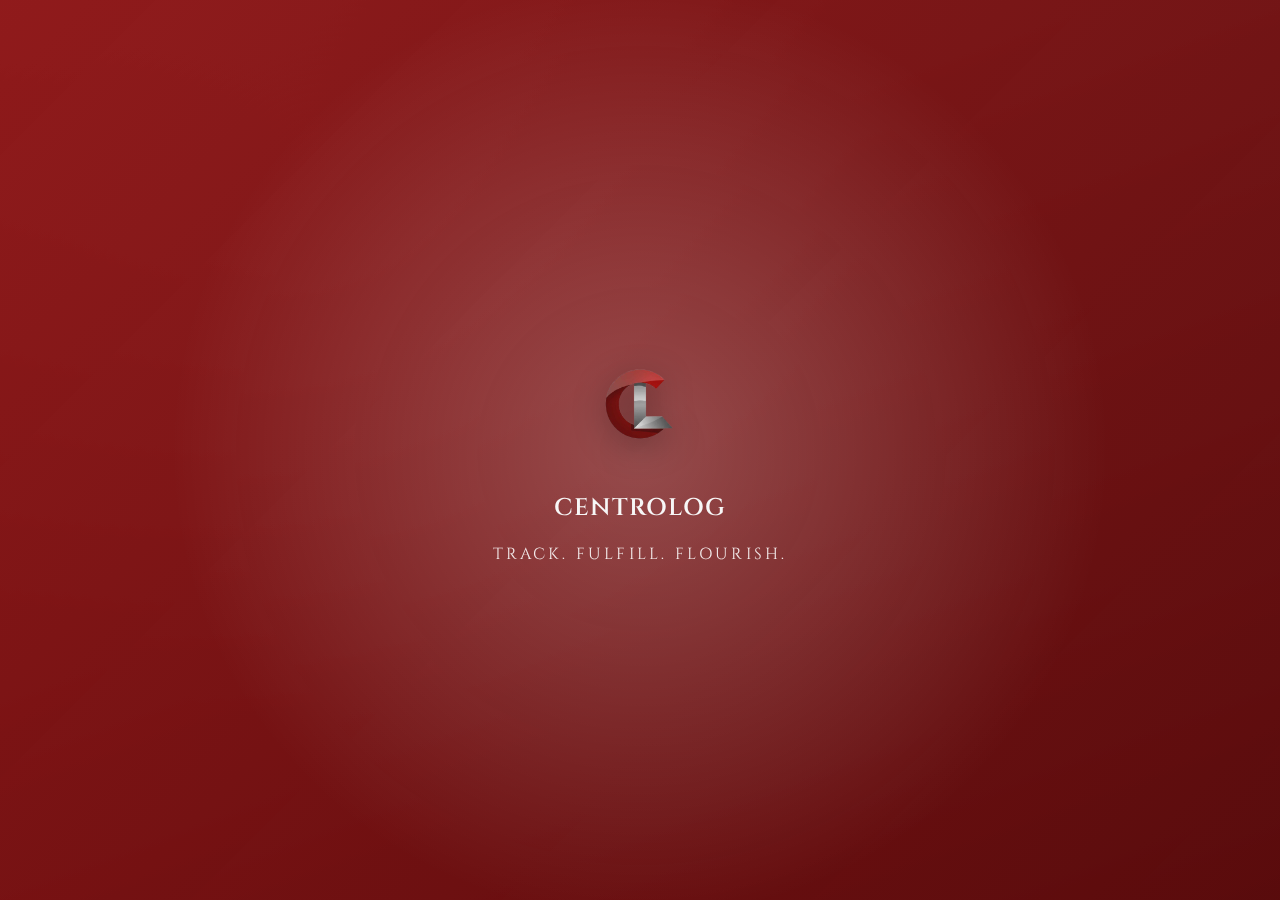
<file: login/index.html>
<!DOCTYPE html>
<html lang="en">
<head>
    <meta charset="UTF-8">
    <meta name="viewport" content="width=device-width, initial-scale=1.0">
    <title>CentroLog Login</title>
    <link rel="stylesheet" href="https://cdnjs.cloudflare.com/ajax/libs/font-awesome/6.5.1/css/all.min.css" crossorigin="anonymous" referrerpolicy="no-referrer">
    <link rel="stylesheet" href="https://fonts.googleapis.com/css2?family=Cinzel:wght@400;600&display=swap">
    <link rel="stylesheet" href="../styles.css">
    <link rel="stylesheet" href="login.css">
</head>
<body class="login-body">
    <div id="splashScreen" class="splash-screen">
        <div class="splash-content">
            <img src="../assets/logoapp.png" alt="CentroLog logo" class="splash-logo">
            <h1 class="splash-title">CentroLog</h1>
            <p class="splash-tagline">Track. Fulfill. Flourish.</p>
        </div>
    </div>

    <div id="loginScreen" class="login-screen login-hidden">
        <div class="login-card">
            <div class="login-logo">
                <img src="../assets/logoapp.png" alt="CentroLog logo">
            </div>
            <div class="login-heading">
                <h1>CentroLog</h1>
                <p>Sales Operations Suite</p>
            </div>
            <form id="loginForm" class="auth-form active" novalidate>
                <div class="form-group">
                    <label for="loginEmail">Email address</label>
                    <input type="email" id="loginEmail" class="form-input" placeholder="Enter email" required>
                </div>
                <div class="form-group">
                    <label for="loginPassword">Password</label>
                    <input type="password" id="loginPassword" class="form-input" placeholder="Enter password" required>
                </div>
                <button type="submit" id="loginButton" class="btn-primary full-width">Sign In</button>
                <div class="form-links">
                    <button type="button" class="link-btn" data-target="forgotForm">Forgot password?</button>
                    <button type="button" class="link-btn" data-target="signupForm">Create account</button>
                </div>
            </form>

            <form id="forgotForm" class="auth-form" novalidate>
                <div class="auth-header">
                    <button type="button" class="link-btn" data-target="loginForm">&larr; Back</button>
                    <span>Reset password</span>
                </div>
                <div class="form-group">
                    <label for="forgotEmail">Email address</label>
                    <input type="email" id="forgotEmail" class="form-input" placeholder="Enter email" required>
                </div>
                <button type="submit" class="btn-primary full-width">Send Reset Link</button>
                <div class="form-links">
                    <button type="button" class="link-btn" data-target="loginForm">Back to login</button>
                    <button type="button" class="link-btn" data-target="signupForm">Create account</button>
                </div>
            </form>

            <form id="signupForm" class="auth-form" novalidate>
                <div class="auth-header">
                    <button type="button" class="link-btn" data-target="loginForm">&larr; Back</button>
                    <span>Create account</span>
                </div>
                <div class="form-row">
                    <div class="form-group">
                        <label for="signupFirstName">First name</label>
                        <input type="text" id="signupFirstName" class="form-input" placeholder="First name" required>
                    </div>
                    <div class="form-group">
                        <label for="signupLastName">Last name</label>
                        <input type="text" id="signupLastName" class="form-input" placeholder="Last name" required>
                    </div>
                </div>
                <div class="form-group">
                    <label for="signupEmail">Email address</label>
                    <input type="email" id="signupEmail" class="form-input" placeholder="Enter email" required>
                </div>
                <div class="form-group">
                    <label for="signupPassword">Password</label>
                    <input type="password" id="signupPassword" class="form-input" placeholder="Enter password" required>
                </div>
                <div class="form-group">
                    <label for="signupConfirmPassword">Confirm password</label>
                    <input type="password" id="signupConfirmPassword" class="form-input" placeholder="Confirm password" required>
                </div>
                <button type="submit" class="btn-primary full-width">Create Account</button>
                <div class="form-links">
                    <button type="button" class="link-btn" data-target="loginForm">Already have an account? Login</button>
                    <button type="button" class="link-btn" data-target="forgotForm">Forgot password</button>
                </div>
            </form>
        </div>
    </div>

    <div id="loginErrorModal" class="modal" aria-hidden="true">
        <div class="modal-content">
            <div class="modal-header">
                <h2>Login Failed</h2>
                <button class="modal-close" data-close-modal>&times;</button>
            </div>
            <div class="modal-body">
                <p>The email or password you entered is incorrect. Please try again.</p>
            </div>
            <div class="modal-footer">
                <button class="btn-primary" data-close-modal>Try Again</button>
            </div>
        </div>
    </div>

    <script src="login.js"></script>
</body>
</html>
</file>
<file: styles.css>
/* Global CSS Variables for Consistency */
:root {
    /* Palette (Deep red + grayscale) */
    --primary-color: #8B0F10;
    --primary-dark: #5C0809;
    --secondary-color: #767474;
    --success-color: #8B0F10;
    --warning-color: #8B0F10;
    --danger-color: #5C0809;
    --background-color: #E6E6E6;
    --surface-color: #F0F0F0;
    --text-primary: #2F2A2A;
    --text-secondary: #6F6D6D;
    --border-color: #C9C8C8;
    --shadow: 0 2px 12px rgba(47, 42, 42, 0.15);
    --shadow-hover: 0 4px 14px rgba(47, 42, 42, 0.2);

    /* Spacing */
    --spacing-xs: 4px;
    --spacing-sm: 8px;
    --spacing-md: 16px;
    --spacing-lg: 24px;
    --spacing-xl: 32px;

    /* Typography */
    --font-family: -apple-system, BlinkMacSystemFont, 'Segoe UI', Roboto, Oxygen, Ubuntu, Cantarell, sans-serif;
    --font-size-xs: 12px;
    --font-size-sm: 14px;
    --font-size-md: 16px;
    --font-size-lg: 18px;
    --font-size-xl: 20px;
    --font-size-xxl: 24px;
    --font-weight-normal: 400;
    --font-weight-medium: 500;
    --font-weight-bold: 700;

    /* Border Radius */
    --radius-sm: 4px;
    --radius-md: 8px;
    --radius-lg: 12px;
    --radius-xl: 16px;

    /* Transitions */
    --transition-fast: 0.2s ease;
    --transition-normal: 0.3s ease;
}

/* Reset and Base Styles */
* {
    margin: 0;
    padding: 0;
    box-sizing: border-box;
}

body {
    font-family: var(--font-family);
    background-color: var(--background-color);
    color: var(--text-primary);
    font-size: var(--font-size-md);
    line-height: 1.5;
    overflow-x: hidden;
}

body.authenticated {
    background-color: var(--background-color);
}

/* App Container */
.app-container {
    max-width: 100%;
.full-width {
    width: 100%;
}

    margin: 0 auto;
    padding-bottom: 80px; /* Space for bottom navigation */
    min-height: 100vh;
    opacity: 1;
    transition: opacity 0.4s ease;
}

.app-container.app-hidden {
    opacity: 0;
    pointer-events: none;
}

/* Page Styles */
.page {
    display: none;
    padding: var(--spacing-md);
    animation: fadeIn var(--transition-normal);
}

.page.active {
    display: block;
}

/* Splash Screen */
.splash-screen {
    position: fixed;
    inset: 0;
    background: linear-gradient(135deg, rgba(139, 15, 16, 0.95), rgba(92, 8, 9, 0.92));
    display: flex;
    align-items: center;
    justify-content: center;
    z-index: 3000;
    color: #F7F7F7;
    transition: opacity 0.4s ease, visibility 0.4s ease;
    overflow: hidden;
}

.splash-screen::after {
    content: '';
    position: absolute;
    inset: 0;
    background: radial-gradient(circle at center, rgba(255, 255, 255, 0.24), transparent 60%);
    pointer-events: none;
}

.splash-screen.hidden {
    opacity: 0;
    visibility: hidden;
    pointer-events: none;
}

.splash-content {
    position: relative;
    z-index: 1;
    text-align: center;
    display: flex;
    flex-direction: column;
    align-items: center;
    gap: var(--spacing-md);
}

.splash-logo {
    width: 140px;
    height: 140px;
    object-fit: contain;
    filter: drop-shadow(0 8px 16px rgba(0, 0, 0, 0.3));
}

.splash-title {
    font-size: var(--font-size-xxl);
    letter-spacing: 1px;
    font-family: 'Cinzel', serif;
    font-weight: 600;
    text-transform: uppercase;
}

.splash-tagline {
    font-family: 'Cinzel', serif;
    font-size: 1rem;
    letter-spacing: 0.2rem;
    text-transform: uppercase;
    color: rgba(255, 255, 255, 0.9);
}

@keyframes fadeIn {
    from {
        opacity: 0;
        transform: translateY(10px);
    }
    to {
        opacity: 1;
        transform: translateY(0);
    }
}

.page-header {
    display: flex;
    justify-content: space-between;
    align-items: center;
    margin-bottom: var(--spacing-lg);
    padding-bottom: var(--spacing-md);
    border-bottom: 2px solid var(--border-color);
}

.page-header h1 {
    font-size: var(--font-size-xxl);
    font-weight: var(--font-weight-bold);
    color: var(--text-primary);
}

.page-content {
    padding-bottom: var(--spacing-lg);
}

/* Metrics Cards */
.metrics-grid {
    display: grid;
    grid-template-columns: repeat(2, 1fr);
    gap: var(--spacing-md);
    margin-bottom: var(--spacing-lg);
}

.charts-grid {
    display: grid;
    grid-template-columns: repeat(auto-fit, minmax(280px, 1fr));
    gap: var(--spacing-lg);
    margin-bottom: var(--spacing-lg);
}

.chart-card {
    background: var(--surface-color);
    border-radius: var(--radius-lg);
    box-shadow: var(--shadow);
    padding: var(--spacing-lg);
}

.chart-header {
    display: flex;
    justify-content: space-between;
    align-items: center;
    gap: var(--spacing-lg);
    flex-wrap: wrap;
}

.chart-header h2 {
    font-size: var(--font-size-xl);
    margin-bottom: var(--spacing-xs);
    color: var(--text-primary);
}

.chart-header p {
    color: var(--text-secondary);
    font-size: var(--font-size-sm);
}

.chart-top-product {
    text-align: right;
}

.chart-top-product .label {
    display: block;
    font-size: var(--font-size-xs);
    text-transform: uppercase;
    color: var(--text-secondary);
    letter-spacing: 0.1rem;
}

.chart-top-product .value {
    font-size: var(--font-size-lg);
    font-weight: var(--font-weight-bold);
    color: var(--primary-color);
}

.chart-body {
    margin-top: var(--spacing-md);
    min-height: 260px;
}

.chart-body canvas {
    width: 100%;
    height: 100%;
}

.metric-card {
    background: var(--surface-color);
    border-radius: var(--radius-lg);
    padding: var(--spacing-md);
    box-shadow: var(--shadow);
    display: flex;
    align-items: center;
    gap: var(--spacing-md);
    transition: transform var(--transition-fast), box-shadow var(--transition-fast);
}

.metric-card:active {
    transform: scale(0.98);
}

.metric-icon {
    font-size: var(--font-size-xxl);
    width: 50px;
    height: 50px;
    display: flex;
    align-items: center;
    justify-content: center;
    background: var(--background-color);
    border-radius: var(--radius-md);
}

.metric-info {
    flex: 1;
}

.metric-label {
    font-size: var(--font-size-sm);
    color: var(--text-secondary);
    margin-bottom: var(--spacing-xs);
}

.metric-value {
    font-size: var(--font-size-xl);
    font-weight: var(--font-weight-bold);
    color: var(--text-primary);
}


/* Filter Section */
.filter-section {
    margin-bottom: var(--spacing-md);
}

.search-input {
    width: 100%;
    padding: var(--spacing-md);
    border: 1px solid var(--border-color);
    border-radius: var(--radius-md);
    font-size: var(--font-size-md);
    margin-bottom: var(--spacing-md);
    background: var(--surface-color);
    color: var(--text-primary);
}

.search-input:focus {
    outline: none;
    border-color: var(--primary-color);
    box-shadow: 0 0 0 3px rgba(74, 144, 226, 0.1);
}

.filter-buttons {
    display: flex;
    gap: var(--spacing-sm);
    overflow-x: auto;
    padding-bottom: var(--spacing-xs);
}

.filter-btn {
    padding: var(--spacing-sm) var(--spacing-md);
    border: 1px solid var(--border-color);
    border-radius: var(--radius-md);
    background: var(--surface-color);
    color: var(--text-secondary);
    font-size: var(--font-size-sm);
    cursor: pointer;
    white-space: nowrap;
    transition: all var(--transition-fast);
}

.filter-btn.active,
.filter-btn:hover {
    background: var(--primary-color);
    color: white;
    border-color: var(--primary-color);
}

.filter-select {
    width: 100%;
    padding: var(--spacing-md);
    border: 1px solid var(--border-color);
    border-radius: var(--radius-md);
    font-size: var(--font-size-md);
    background: var(--surface-color);
    color: var(--text-primary);
    cursor: pointer;
}

.filter-select:focus {
    outline: none;
    border-color: var(--primary-color);
    box-shadow: 0 0 0 3px rgba(74, 144, 226, 0.1);
}

/* Sales Summary */
.sales-summary {
    background: var(--surface-color);
    border-radius: var(--radius-lg);
    padding: var(--spacing-md);
    margin-bottom: var(--spacing-md);
    box-shadow: var(--shadow);
    display: flex;
    justify-content: space-around;
    flex-wrap: wrap;
    gap: var(--spacing-md);
}

.summary-item {
    text-align: center;
    flex: 1;
    min-width: 100px;
}

.summary-label {
    font-size: var(--font-size-sm);
    color: var(--text-secondary);
    margin-bottom: var(--spacing-xs);
}

.summary-value {
    font-size: var(--font-size-lg);
    font-weight: var(--font-weight-bold);
    color: var(--primary-color);
}

/* Sales List */
.sales-list {
    display: flex;
    flex-direction: column;
    gap: var(--spacing-md);
}

.sales-item {
    background: var(--surface-color);
    border-radius: var(--radius-lg);
    padding: var(--spacing-md);
    box-shadow: var(--shadow);
    display: flex;
    justify-content: space-between;
    align-items: center;
}

.sales-item-info {
    flex: 1;
}

.sales-item-id {
    font-weight: var(--font-weight-bold);
    color: var(--text-primary);
    margin-bottom: var(--spacing-xs);
}

.sales-item-customer {
    font-size: var(--font-size-sm);
    color: var(--text-secondary);
    margin-bottom: var(--spacing-xs);
}

.sales-item-date {
    font-size: var(--font-size-xs);
    color: var(--text-secondary);
}

.sales-item-amount {
    font-size: var(--font-size-lg);
    font-weight: var(--font-weight-bold);
    color: var(--success-color);
}

/* Inventory List */
.search-section {
    margin-bottom: var(--spacing-lg);
    display: flex;
    gap: var(--spacing-md);
    position: relative;
    z-index: 1;
    flex-wrap: wrap;
    align-items: flex-start;
}

.search-section .search-input {
    flex: 1;
    margin-bottom: 0;
}

.search-section .filter-select {
    width: auto;
    min-width: 180px;
    flex: 1;
}

.alert-banner {
    background: var(--warning-color);
    color: white;
    padding: var(--spacing-md);
    border-radius: var(--radius-md);
    margin-bottom: var(--spacing-md);
    text-align: center;
    font-weight: var(--font-weight-medium);
}

.alert-banner.hidden {
    display: none;
}

.inventory-list {
    display: flex;
    flex-direction: column;
    gap: var(--spacing-md);
}

.inventory-item {
    background: var(--surface-color);
    border-radius: var(--radius-lg);
    padding: var(--spacing-md);
    box-shadow: var(--shadow);
    display: flex;
    justify-content: space-between;
    align-items: center;
}

.inventory-item-info {
    flex: 1;
}

.inventory-item-name {
    font-weight: var(--font-weight-bold);
    color: var(--text-primary);
    margin-bottom: var(--spacing-xs);
}

.inventory-item-details {
    font-size: var(--font-size-sm);
    color: var(--text-secondary);
    margin-bottom: var(--spacing-xs);
}

.inventory-item-stock {
    font-size: var(--font-size-sm);
    font-weight: var(--font-weight-medium);
}

.stock-badge {
    display: inline-block;
    padding: var(--spacing-xs) var(--spacing-sm);
    border-radius: var(--radius-sm);
    font-size: var(--font-size-xs);
    font-weight: var(--font-weight-medium);
    margin-left: var(--spacing-sm);
}

.stock-badge.in-stock {
    background: rgba(80, 200, 120, 0.2);
    color: var(--success-color);
}

.stock-badge.low-stock {
    background: rgba(255, 179, 71, 0.2);
    color: var(--warning-color);
}

.stock-badge.out-of-stock {
    background: rgba(255, 107, 107, 0.2);
    color: var(--danger-color);
}

.inventory-item-actions {
    display: flex;
    gap: var(--spacing-sm);
}

/* Orders List */
.orders-list {
    display: flex;
    flex-direction: column;
    gap: var(--spacing-md);
    margin-bottom: 80px; /* Space for FAB */
}

.order-item {
    background: var(--surface-color);
    border-radius: var(--radius-lg);
    padding: var(--spacing-md);
    box-shadow: var(--shadow);
    cursor: pointer;
    transition: transform var(--transition-fast), box-shadow var(--transition-fast);
}

.order-item:active {
    transform: scale(0.98);
}

.order-item-header {
    display: flex;
    justify-content: space-between;
    align-items: center;
    margin-bottom: var(--spacing-sm);
}

.order-item-id {
    font-weight: var(--font-weight-bold);
    color: var(--text-primary);
}

.status-badge {
    padding: var(--spacing-xs) var(--spacing-sm);
    border-radius: var(--radius-sm);
    font-size: var(--font-size-xs);
    font-weight: var(--font-weight-medium);
}

.status-badge.pending {
    background: rgba(255, 179, 71, 0.2);
    color: var(--warning-color);
}

.status-badge.processing {
    background: rgba(74, 144, 226, 0.2);
    color: var(--primary-color);
}

.status-badge.completed {
    background: rgba(80, 200, 120, 0.2);
    color: var(--success-color);
}

.status-badge.cancelled {
    background: rgba(255, 107, 107, 0.2);
    color: var(--danger-color);
}

.order-item-details {
    font-size: var(--font-size-sm);
    color: var(--text-secondary);
    margin-bottom: var(--spacing-xs);
}

.order-item-amount {
    font-size: var(--font-size-lg);
    font-weight: var(--font-weight-bold);
    color: var(--text-primary);
}

/* Floating Action Button */
.fab {
    position: fixed;
    bottom: 100px;
    right: var(--spacing-md);
    width: 56px;
    height: 56px;
    border-radius: 50%;
    background: var(--primary-color);
    color: white;
    border: none;
    box-shadow: var(--shadow-hover);
    font-size: var(--font-size-xxl);
    cursor: pointer;
    display: flex;
    align-items: center;
    justify-content: center;
    z-index: 100;
    transition: transform var(--transition-fast), box-shadow var(--transition-fast);
}

.fab:active {
    transform: scale(0.95);
}

.fab span {
    line-height: 1;
}

/* Profile Section */
.profile-section {
    background: var(--surface-color);
    border-radius: var(--radius-lg);
    padding: var(--spacing-lg);
    box-shadow: var(--shadow);
    margin-bottom: var(--spacing-lg);
    text-align: center;
}

.profile-avatar {
    margin-bottom: var(--spacing-md);
}

.avatar-circle {
    width: 80px;
    height: 80px;
    border-radius: 50%;
    background: var(--background-color);
    display: flex;
    align-items: center;
    justify-content: center;
    font-size: var(--font-size-xxl);
    margin: 0 auto;
}

.profile-info {
    margin-bottom: var(--spacing-md);
}

.profile-name {
    font-size: var(--font-size-xl);
    font-weight: var(--font-weight-bold);
    color: var(--text-primary);
    margin-bottom: var(--spacing-xs);
}

.profile-email {
    font-size: var(--font-size-sm);
    color: var(--text-secondary);
    margin-bottom: var(--spacing-xs);
}

.profile-role {
    font-size: var(--font-size-sm);
    color: var(--primary-color);
    font-weight: var(--font-weight-medium);
}

.settings-section {
    background: var(--surface-color);
    border-radius: var(--radius-lg);
    padding: var(--spacing-md);
    box-shadow: var(--shadow);
    margin-bottom: var(--spacing-lg);
}

.settings-section h2 {
    font-size: var(--font-size-lg);
    font-weight: var(--font-weight-medium);
    margin-bottom: var(--spacing-md);
    color: var(--text-primary);
}

.settings-item {
    display: flex;
    justify-content: space-between;
    align-items: center;
    padding: var(--spacing-md) 0;
    border-bottom: 1px solid var(--border-color);
}

.settings-item:last-child {
    border-bottom: none;
}

.settings-label {
    display: flex;
    align-items: center;
    gap: var(--spacing-sm);
    font-size: var(--font-size-md);
    color: var(--text-primary);
}

.settings-input,
.settings-select {
    padding: var(--spacing-sm) var(--spacing-md);
    border: 1px solid var(--border-color);
    border-radius: var(--radius-md);
    font-size: var(--font-size-sm);
    background: var(--surface-color);
    color: var(--text-primary);
    width: 120px;
}

.settings-input:focus,
.settings-select:focus {
    outline: none;
    border-color: var(--primary-color);
}

.toggle-switch {
    position: relative;
    display: inline-block;
    width: 50px;
    height: 26px;
}

.toggle-switch input {
    opacity: 0;
    width: 0;
    height: 0;
}

.toggle-slider {
    position: absolute;
    cursor: pointer;
    top: 0;
    left: 0;
    right: 0;
    bottom: 0;
    background-color: #ccc;
    transition: var(--transition-fast);
    border-radius: 26px;
}

.toggle-slider:before {
    position: absolute;
    content: "";
    height: 20px;
    width: 20px;
    left: 3px;
    bottom: 3px;
    background-color: white;
    transition: var(--transition-fast);
    border-radius: 50%;
}

.toggle-switch input:checked + .toggle-slider {
    background-color: var(--primary-color);
}

.toggle-switch input:checked + .toggle-slider:before {
    transform: translateX(24px);
}

.app-info-section {
    background: var(--surface-color);
    border-radius: var(--radius-lg);
    padding: var(--spacing-md);
    box-shadow: var(--shadow);
}

.info-item {
    display: flex;
    justify-content: space-between;
    padding: var(--spacing-md) 0;
    border-bottom: 1px solid var(--border-color);
    font-size: var(--font-size-sm);
    color: var(--text-secondary);
}

.info-item:last-of-type {
    border-bottom: none;
    margin-bottom: var(--spacing-md);
}

/* Buttons */
.btn-primary {
    background: var(--primary-color);
    color: white;
    border: none;
    padding: var(--spacing-sm) var(--spacing-md);
    border-radius: var(--radius-md);
    font-size: var(--font-size-sm);
    font-weight: var(--font-weight-medium);
    cursor: pointer;
    transition: background var(--transition-fast);
}

.btn-primary:hover {
    background: var(--primary-dark);
}

.btn-primary:active {
    transform: scale(0.98);
}

.btn-secondary {
    background: var(--surface-color);
    color: var(--text-primary);
    border: 1px solid var(--border-color);
    padding: var(--spacing-sm) var(--spacing-md);
    border-radius: var(--radius-md);
    font-size: var(--font-size-sm);
    font-weight: var(--font-weight-medium);
    cursor: pointer;
    transition: background var(--transition-fast);
}

.btn-secondary:hover {
    background: var(--background-color);
}

.btn-secondary:active {
    transform: scale(0.98);
}

.btn-danger {
    background: var(--danger-color);
    color: white;
    border: none;
    padding: var(--spacing-sm) var(--spacing-md);
    border-radius: var(--radius-md);
    font-size: var(--font-size-sm);
    font-weight: var(--font-weight-medium);
    cursor: pointer;
    width: 100%;
    transition: background var(--transition-fast);
}

.btn-danger:hover {
    background: var(--primary-color);
}

.btn-danger:active {
    transform: scale(0.98);
}

.btn-icon {
    background: transparent;
    border: none;
    color: var(--text-secondary);
    cursor: pointer;
    padding: var(--spacing-xs);
    font-size: var(--font-size-lg);
    transition: color var(--transition-fast);
}

.btn-icon:hover {
    color: var(--primary-color);
}

.btn-icon.danger:hover {
    color: var(--danger-color);
}

/* Bottom Navigation */
.bottom-nav {
    position: fixed;
    bottom: 0;
    left: 0;
    right: 0;
    background: var(--surface-color);
    border-top: 1px solid var(--border-color);
    display: flex;
    justify-content: space-around;
    padding: var(--spacing-sm) 0;
    box-shadow: 0 -2px 8px rgba(0, 0, 0, 0.1);
    z-index: 1000;
}

.nav-item {
    background: none;
    border: none;
    display: flex;
    flex-direction: column;
    align-items: center;
    gap: var(--spacing-xs);
    cursor: pointer;
    padding: var(--spacing-xs);
    color: var(--text-secondary);
    transition: color var(--transition-fast);
    flex: 1;
}

.nav-item.active {
    color: var(--primary-color);
}

.nav-icon {
    font-size: 1rem;
    display: flex;
    align-items: center;
    justify-content: center;
}

.nav-icon i {
    font-size: 1.1em;
}

.nav-label {
    font-size: var(--font-size-xs);
    font-weight: var(--font-weight-medium);
}

/* Modal Styles */
.modal {
    display: none;
    position: fixed;
    top: 0;
    left: 0;
    right: 0;
    bottom: 0;
    background: rgba(0, 0, 0, 0.5);
    z-index: 2000;
    align-items: center;
    justify-content: center;
    padding: var(--spacing-md);
    animation: fadeIn var(--transition-normal);
}

.modal.active {
    display: flex;
}

.modal-content {
    background: var(--surface-color);
    border-radius: var(--radius-lg);
    width: 100%;
    max-width: 500px;
    max-height: 90vh;
    overflow-y: auto;
    box-shadow: var(--shadow-hover);
    animation: slideUp var(--transition-normal);
}

@keyframes slideUp {
    from {
        transform: translateY(50px);
        opacity: 0;
    }
    to {
        transform: translateY(0);
        opacity: 1;
    }
}

.modal-header {
    display: flex;
    justify-content: space-between;
    align-items: center;
    padding: var(--spacing-md);
    border-bottom: 1px solid var(--border-color);
}

.modal-header h2 {
    font-size: var(--font-size-xl);
    font-weight: var(--font-weight-bold);
    color: var(--text-primary);
}

.modal-close {
    background: none;
    border: none;
    font-size: var(--font-size-xxl);
    color: var(--text-secondary);
    cursor: pointer;
    padding: 0;
    width: 32px;
    height: 32px;
    display: flex;
    align-items: center;
    justify-content: center;
    transition: color var(--transition-fast);
}

.modal-close:hover {
    color: var(--text-primary);
}

.modal-body {
    padding: var(--spacing-md);
}

.modal-footer {
    display: flex;
    justify-content: flex-end;
    gap: var(--spacing-sm);
    padding: var(--spacing-md);
    border-top: 1px solid var(--border-color);
}

/* Form Styles */
.form-group {
    margin-bottom: var(--spacing-md);
}

.form-group label {
    display: block;
    font-size: var(--font-size-sm);
    font-weight: var(--font-weight-medium);
    color: var(--text-primary);
    margin-bottom: var(--spacing-xs);
}

.form-input {
    width: 100%;
    padding: var(--spacing-md);
    border: 1px solid var(--border-color);
    border-radius: var(--radius-md);
    font-size: var(--font-size-md);
    font-family: var(--font-family);
    background: var(--surface-color);
    color: var(--text-primary);
}

.form-input:focus {
    outline: none;
    border-color: var(--primary-color);
    box-shadow: 0 0 0 3px rgba(74, 144, 226, 0.1);
}

.form-input.input-error {
    border-color: var(--danger-color);
    box-shadow: 0 0 0 3px rgba(92, 8, 9, 0.15);
}

.form-input::placeholder {
    color: var(--text-secondary);
}

textarea.form-input {
    resize: vertical;
    min-height: 80px;
}

/* Products Selection */
.products-selection {
    max-height: 300px;
    overflow-y: auto;
    border: 1px solid var(--border-color);
    border-radius: var(--radius-md);
    padding: var(--spacing-sm);
}

.product-selection-item {
    display: flex;
    align-items: center;
    gap: var(--spacing-md);
    padding: var(--spacing-sm);
    border-bottom: 1px solid var(--border-color);
}

.product-selection-item:last-child {
    border-bottom: none;
}

.product-selection-item input[type="checkbox"] {
    width: 20px;
    height: 20px;
    cursor: pointer;
}

.product-selection-info {
    flex: 1;
}

.product-selection-name {
    font-weight: var(--font-weight-medium);
    color: var(--text-primary);
    margin-bottom: var(--spacing-xs);
}

.product-selection-price {
    font-size: var(--font-size-sm);
    color: var(--text-secondary);
}

.product-selection-quantity {
    width: 80px;
    padding: var(--spacing-xs) var(--spacing-sm);
    border: 1px solid var(--border-color);
    border-radius: var(--radius-sm);
    font-size: var(--font-size-sm);
    text-align: center;
}

.order-total {
    background: var(--background-color);
    padding: var(--spacing-md);
    border-radius: var(--radius-md);
    text-align: right;
    font-size: var(--font-size-lg);
    color: var(--text-primary);
    margin-top: var(--spacing-md);
}

/* Order Details View */
.order-details-item {
    padding: var(--spacing-sm) 0;
    border-bottom: 1px solid var(--border-color);
}

.order-details-item:last-child {
    border-bottom: none;
}

.order-details-label {
    font-size: var(--font-size-sm);
    color: var(--text-secondary);
    margin-bottom: var(--spacing-xs);
}

.order-details-value {
    font-size: var(--font-size-md);
    color: var(--text-primary);
    font-weight: var(--font-weight-medium);
}

.order-products-list {
    margin-top: var(--spacing-md);
}

.order-product-item {
    display: flex;
    justify-content: space-between;
    padding: var(--spacing-sm);
    background: var(--background-color);
    border-radius: var(--radius-sm);
    margin-bottom: var(--spacing-xs);
}

.order-product-name {
    font-weight: var(--font-weight-medium);
    color: var(--text-primary);
}

.order-product-quantity {
    color: var(--text-secondary);
    font-size: var(--font-size-sm);
}

.order-product-price {
    font-weight: var(--font-weight-medium);
    color: var(--text-primary);
}

/* Responsive Adjustments */
@media (max-width: 640px) {
    .sales-summary {
        flex-direction: column;
    }

    .search-section {
        flex-direction: column;
    }

    .search-section .filter-select {
        width: 100%;
        min-width: 0;
    }
}

/* Scrollbar Styling */
::-webkit-scrollbar {
    width: 6px;
    height: 6px;
}

::-webkit-scrollbar-track {
    background: var(--background-color);
}

::-webkit-scrollbar-thumb {
    background: var(--border-color);
    border-radius: 3px;
}

::-webkit-scrollbar-thumb:hover {
    background: var(--text-secondary);
}
</file>
<file: login/login.css>
.login-body {
    min-height: 100vh;
    margin: 0;
    display: flex;
    align-items: center;
    justify-content: center;
    background:
        radial-gradient(circle at 25% 20%, rgba(255, 255, 255, 0.55), transparent 45%),
        linear-gradient(160deg, #dcdcdc, #8c8a8a 45%, #3a3435);
    font-family: var(--font-family);
    color: #2a2425;
}

.login-screen {
    width: 100%;
    max-width: 460px;
    transition: opacity 0.3s ease, transform 0.3s ease;
}

.login-screen.login-hidden {
    opacity: 0;
    transform: translateY(20px);
    pointer-events: none;
}

.login-card {
    width: 100%;
    max-width: 420px;
    padding: 24px 0 32px;
    display: flex;
    flex-direction: column;
    gap: 24px;
    text-align: center;
    color: #2a2425;
}

.login-card::before,
.login-card::after {
    display: none;
}

.login-logo {
    width: 150px;
    height: 150px;
    margin: 0 auto 8px;
    display: flex;
    align-items: center;
    justify-content: center;
}

.login-logo img {
    width: 110px;
    height: 110px;
}

.login-heading h1 {
    font-family: 'Cinzel', serif;
    font-size: 2rem;
    color: #680f0f;
    margin-bottom: 6px;
    letter-spacing: 0.08em;
}

.login-heading p {
    color: #2f2a2b;
    font-size: 0.8rem;
    letter-spacing: 0.22em;
    text-transform: uppercase;
}

.auth-form {
    display: flex;
    flex-direction: column;
    gap: 16px;
    margin-top: 4px;
}

.auth-form label {
    font-size: 0.78rem;
    text-transform: uppercase;
    letter-spacing: 0.08em;
    color: #2a2425;
}

.auth-form .form-input {
    width: 100%;
    text-align: center;
    background: #ffffff;
    border: 1px solid #b0abac;
    color: #251f20;
    border-radius: 14px;
    padding: 13px;
    font-size: 0.95rem;
}

.auth-form .form-input:focus {
    border-color: #8a1c1a;
    box-shadow: 0 0 0 3px rgba(138, 28, 26, 0.12);
}

.auth-form .btn-primary {
    width: 100%;
    max-width: 260px;
    margin: 12px auto 0;
    border-radius: 999px;
    letter-spacing: 0.08em;
    background: #8a1c1a;
    border: none;
}

.auth-form .btn-primary:hover {
    background: #5b2828;
}

.auth-form {
    display: none;
    align-items: center;
}

.auth-form.active {
    display: flex;
}

.form-links {
    display: flex;
    justify-content: center;
    gap: 16px;
    margin-top: 8px;
    flex-wrap: wrap;
}

.link-btn {
    background: none;
    border: none;
    color: #5b2828;
    font-weight: var(--font-weight-medium);
    cursor: pointer;
    letter-spacing: 0.08em;
}

.link-btn:hover {
    text-decoration: underline;
}

.form-row {
    display: flex;
    gap: 12px;
    width: 100%;
}

.form-row .form-group {
    flex: 1;
}

.auth-header {
    display: none;
    align-items: center;
    gap: 8px;
    font-size: 0.85rem;
    margin-bottom: 4px;
    color: #2a2425;
}

.auth-header button {
    background: none;
    border: none;
    color: #5b2828;
    cursor: pointer;
}

.auth-form:not(#loginForm) .auth-header {
    display: flex;
}

@media (max-width: 480px) {
    .login-card {
        padding: 28px 24px;
    }
}
</file>
